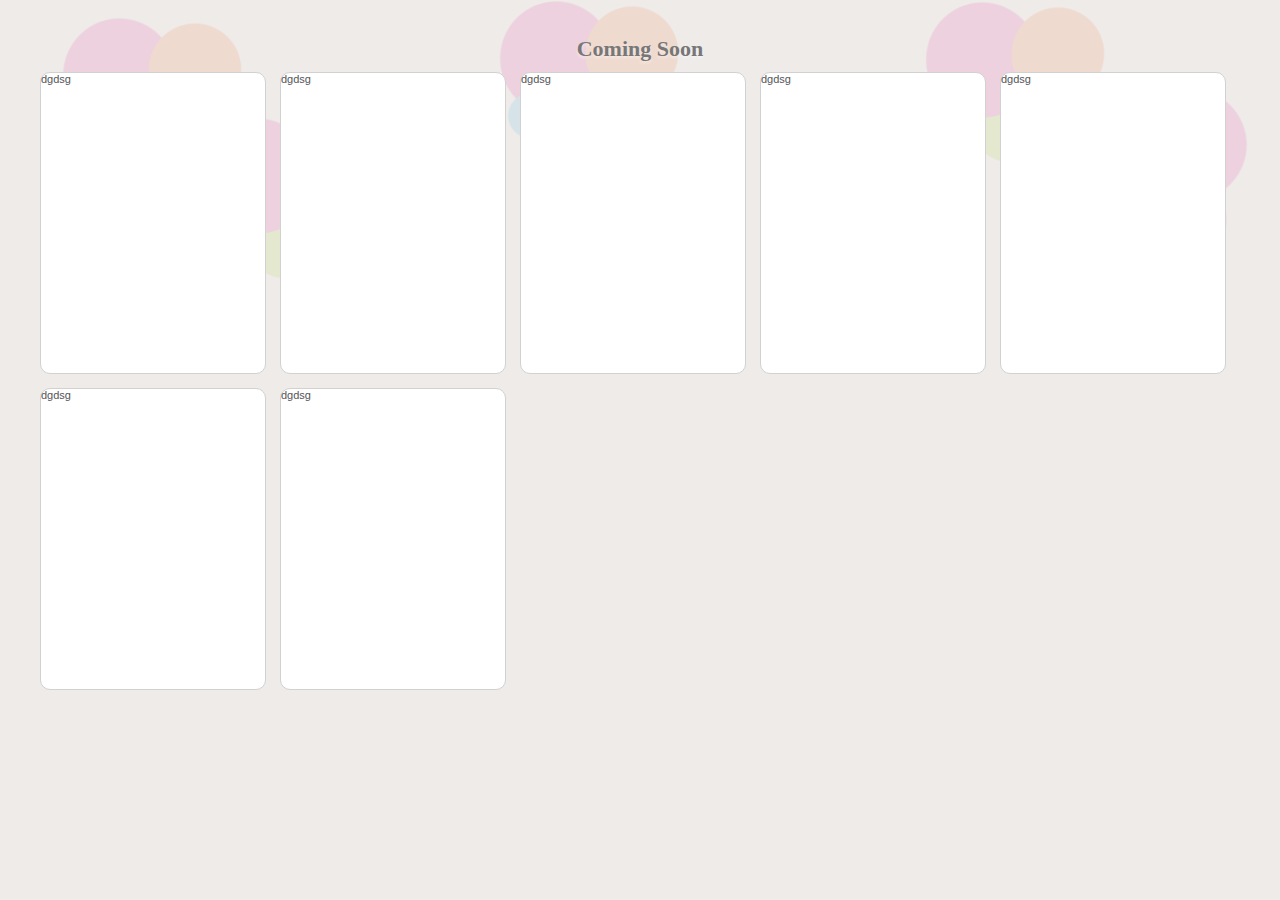
<file: index.html>
<?php
include "header.php";
?>
<!DOCTYPE html PUBLIC "-//W3C//DTD XHTML 1.0 Transitional//EN" "http://www.w3.org/TR/xhtml1/DTD/xhtml1-transitional.dtd">
<html xmlns="http://www.w3.org/1999/xhtml">
<head>
<meta http-equiv="Content-Type" content="text/html; charset=utf-8" />
<title>Untitled Document</title>
<link href="css/starter-template.css" rel="stylesheet">
<link href="css/mediaqueries.css" rel="stylesheet">
<link href="css/menu.css" rel="stylesheet">
<script src="http://ajax.googleapis.com/ajax/libs/jquery/1.9.1/jquery.min.js"></script>
<script src="js/flaunt.js"></script>
</head>

<body>
<!--  <ul class="topicons">
    <li><a href="#"><img src="images/search_all.png" alt="" border="0" /></a></li>
    <li><a href="#"><img src="images/dots.png" alt="" border="0" /></a></li>
    <li><a href="#"><img src="images/retailers.png" alt="" border="0" /></a></li>
    <li><a href="#"><img src="images/shop.png" alt="" border="0" /></a></li>
    <li><a href="#"><img src="images/deals.png" alt="" /></a></li>
  </ul>
<div class="clearfix"></div>-->
  </div>
</div>
<div class="mainbg ">
<div class="container">
<div align="center">
<br />
<br />
  <h2>Coming Soon</h2>
</div>
<div>
<div class="dotwarp">dgdsg</div>
<div class="dotwarp">dgdsg</div>
<div class="dotwarp">dgdsg</div>
<div class="dotwarp">dgdsg</div>
<div class="dotwarp">dgdsg</div>
<div class="dotwarp">dgdsg</div>
<div class="dotwarp">dgdsg</div>
</div>
</div>

</div>

</body>
</html>
</file>
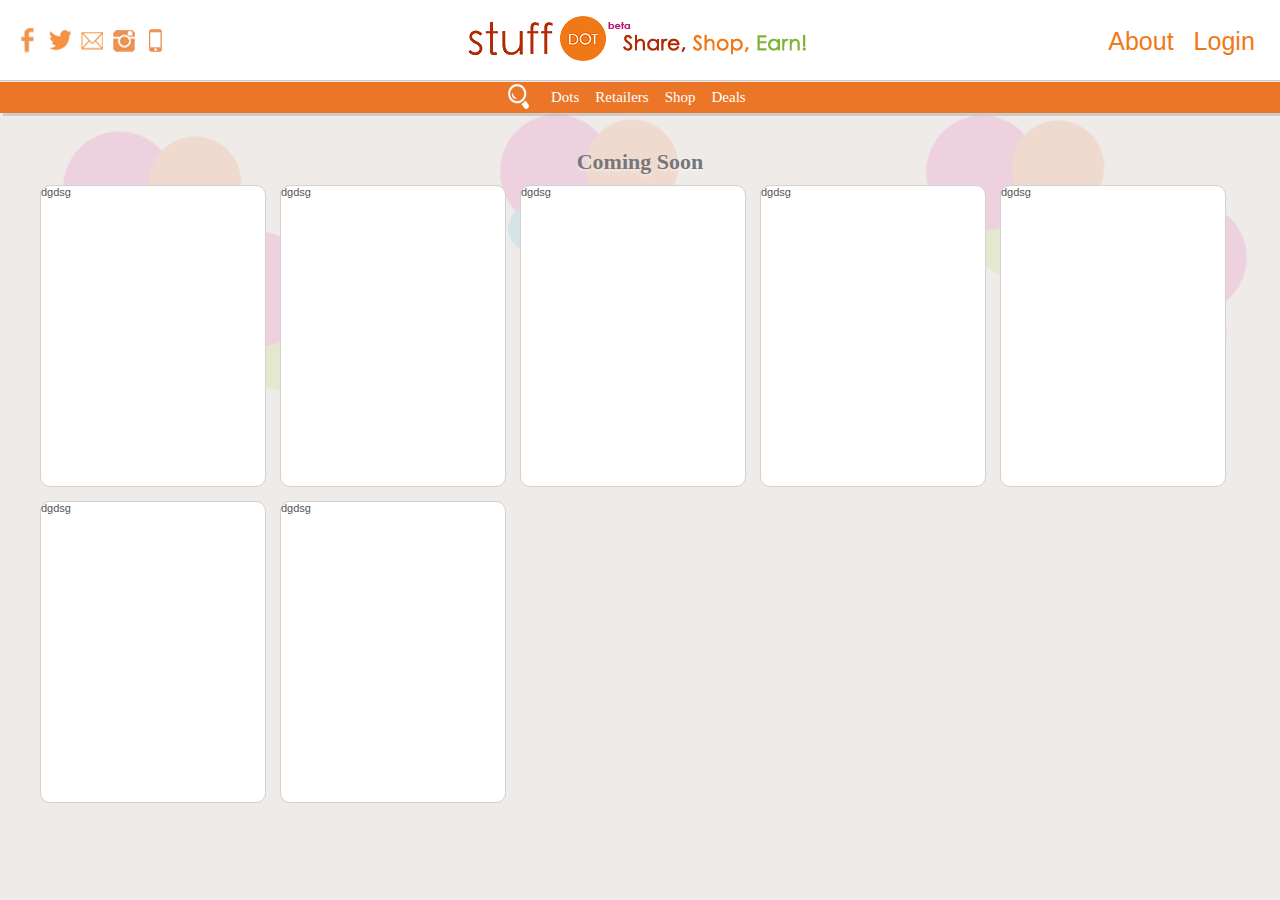
<file: Stuf/index.html>
<!DOCTYPE html PUBLIC "-//W3C//DTD XHTML 1.0 Transitional//EN" "http://www.w3.org/TR/xhtml1/DTD/xhtml1-transitional.dtd">
<html xmlns="http://www.w3.org/1999/xhtml">
<head>
<meta http-equiv="Content-Type" content="text/html; charset=utf-8" />
<title>Untitled Document</title>
<link href="css/starter-template.css" rel="stylesheet">
<link href="css/mediaqueries.css" rel="stylesheet">
<link href="css/menu.css" rel="stylesheet">
<script src="http://ajax.googleapis.com/ajax/libs/jquery/1.9.1/jquery.min.js"></script>
<script src="js/flaunt.js"></script>
</head>

<body>
<div class="topbg">
<div class="top-leftpanel">
  <ul class="topsocialicons">
    <li><a href="#"><img src="images/fbs.png" alt="" border="0" /></a></li>
     <li><a href="#"><img src="images/twiter.png" alt="" /></a></li>
     <li><a href="#"><img src="images/thoughtbubbles.png" alt="" /></a></li>
      <li><a href="#"><img src="images/instagram.png" alt="" /></a></li>
      <li><a href="#"><img src="images/dlink.png" alt="" /></a></li>
  </ul>
  </div>
<div class="top-leftpanel" align="center"><a href="#"><img src="images/Logo.png" alt="" border="0" /></a></div>
<div class="top-leftpanel">
  <ul class="toplinks">
    <li><a href="#">About</a></li>
    <li><a href="#">Login</a></li>
  </ul>
  </div>
<div class="clearfix"></div>
</div>
<div class="menubg">
<div class="menuwarp">
<div class="menuleft"><a href="#"><img src="images/search_all.png" alt="" border="0" /></a></div>
<div >
      <nav class="nav">
        <ul class="nav-list">
        <li class="nav-item"> <a href="#">Dots</a>
            <ul class="nav-submenu">
              <li class="nav-submenu-item"> <a href="?=submenu-1">Submenu item 1</a> </li>
              <li class="nav-submenu-item"> <a href="?=submenu-2">Submenu item 2</a> </li>
              <li class="nav-submenu-item"> <a href="?=submenu-3">Submenu item 3</a> </li>
              <li class="nav-submenu-item"> <a href="?=submenu-4">Submenu item 4</a> </li>
            </ul>
          </li>
          <li class="nav-item"> <a href="?=home">Retailers</a> </li>
          
          <li class="nav-item"> <a href="#">Shop</a> </li>
          <li class="nav-item"> <a href="#">Deals</a> </li>
        </ul>
      </nav>
    </div>
    <div class="clearfix"></div>
<!--  <ul class="topicons">
    <li><a href="#"><img src="images/search_all.png" alt="" border="0" /></a></li>
    <li><a href="#"><img src="images/dots.png" alt="" border="0" /></a></li>
    <li><a href="#"><img src="images/retailers.png" alt="" border="0" /></a></li>
    <li><a href="#"><img src="images/shop.png" alt="" border="0" /></a></li>
    <li><a href="#"><img src="images/deals.png" alt="" /></a></li>
  </ul>
<div class="clearfix"></div>-->
  </div>
</div>
<div class="mainbg ">
<div class="container">
<div align="center">
<br />
<br />
  <h2>Coming Soon</h2>
</div>
<div>
<div class="dotwarp">dgdsg</div>
<div class="dotwarp">dgdsg</div>
<div class="dotwarp">dgdsg</div>
<div class="dotwarp">dgdsg</div>
<div class="dotwarp">dgdsg</div>
<div class="dotwarp">dgdsg</div>
<div class="dotwarp">dgdsg</div>
</div>
</div>

</div>

</body>
</html>
</file>
<file: css/starter-template.css>
@font-face {
    font-family: 'franklin_gothic_demiregular';
    src: url('../fonts/fradm.eot');
    src: url('../fonts/fradm.eot?#iefix') format('embedded-opentype'),
         url('../fonts/fradm.woff2') format('woff2'),
         url('../fonts/fradm.woff') format('woff'),
         url('../fonts/fradm.ttf') format('truetype'),
         url('../fonts/fradm.svg#franklin_gothic_demiregular') format('svg');
    font-weight: normal;
    font-style: normal;

}
@font-face {
    font-family: 'droid_sansregular';
    src: url('../fonts/droidsans-webfont.eot');
    src: url('../fonts/droidsans-webfont.eot?#iefix') format('embedded-opentype'),
         url('../fonts/droidsans-webfont.woff') format('woff'),
         url('../fonts/droidsans-webfont.ttf') format('truetype'),
         url('../fonts/droidsans-webfont.svg#droid_sansregular') format('svg');
    font-weight: normal;
    font-style: normal;

}
body {
	color:#555!important;
	background-color:#EEEBE9;
	margin:0px;
	padding:0px;
	font-family: "Century Gothic";
	
}
h1 {
	color: #777777;
	font-size: 28px;
	font-weight: bold;
	margin-bottom: 0;
	margin-top: 0;
	padding-bottom: 10px;
	text-shadow: 0 2px 3px rgba(255, 255, 255, 0.5);
}
h2 {
	color: #777777;
	font-size: 22px;
	font-weight: bold;
	margin-bottom: 0;
	margin-top: 0;
	padding-bottom: 10px;
	text-shadow: 0 2px 3px rgba(255, 255, 255, 0.5);
}
p {
	color: #777777;
}
td {
	vertical-align: top;
}
hr {
	border-color:#ccc;
}
ul,li{
padding:0px;
margin:0px;}
img{
max-width:100%;}
.topbg{
background-color:#fff;
min-height:80px;
border-bottom:1px solid #cfcaca;
margin-bottom:1px;}
.menubg{
background-color:#eb7627;
min-height:30px;
line-height:30px;
color:#fff;
box-shadow:3px 3px #ccc;}
.clearfix{
clear:both;
height:1px;}
.top-leftpanel{
width:32%;
float:left;
padding:12px 0px 12px 12px;}
.topsocialicons li{
list-style-type:none;
float:left;
width:auto;
padding:0px;
margin:0px;}
ul.topsocialicons{
margin-top:12px;}
.toplinks li{
list-style-type:none;
float:left;
margin-left:10px;
margin-right:10px;
}
.toplinks li a{
color:#f17816;
font-size:25px;
font-family:Arial, Helvetica, sans-serif;
text-decoration:none;
}
ul.toplinks{
float:right;
padding:0px;
margin:0px;
margin-top:15px;}
.mainbg{
background-image:url(../images/sbg.png);
background-repeat:no-repeat;
background-position:top;
min-height:500px;}
.menuwarp{
margin:auto;
width:272px;}
.topicons li{
list-style-type:none;
float:left;
margin-left: 8px;
margin-right: 8px;
height:30px;
}
.menuleft{
float:left;
width:auto;
margin-right:10px;}
.menu-right{
float:left;
width:auto;}
.margintop{
margin-top:60px;}
.container{
width:1200px;
margin:auto;}

.dotwarp{
width: 224px !important;
margin: 0 14px 14px 0;
font-size: 11px;
text-align: left;
font-family: "Century Gothic",arial,sans-serif;
background-color: #FFF;
float: left;
border-radius: 10px;
border: 1px solid #d1d1d1;
min-height:300px;
}
</file>
<file: css/mediaqueries.css>
@media screen and (max-width:480px) {
.top-leftpanel{
width:90%;
float:none;
padding:12px 0px 0px 12px;
margin:auto;}
ul.topsocialicons{
margin-top:0px;}
ul.toplinks {
float: left;
padding: 0px;
margin: 0px;
margin-bottom:15px;
}
.menuwarp{
margin:auto;
width:100%;}
.menuleft {
float: left;
width: auto;
margin-right: 10px;
position: absolute;
z-index:999;
}
.container{
width:90%;
margin:auto;}
.dotwarp{
width: 100% !important;
margin: 0 14px 14px 0;
font-size: 11px;
text-align: left;
font-family: "Century Gothic",arial,sans-serif;
background-color: #FFF;
float: left;
border-radius: 10px;
border: 1px solid #d1d1d1;
min-height:300px;
}
}
 @media (min-width:650px) {

  

}
 @media (min-width: 992px) {

}




















.carousel .item.slide2 {
	height: 90px;
	background-color: #fff;
	
}
/* Ocean Carousel */
#oceanCarousel {
position: relative;
width: 100%;
margin-top: 0px;
margin-bottom: 0px;
margin-left: 0;
margin-right: 0;
}

#oceanCarousel .item  a {
  float: left;
  display: inline-block;
  width: auto;
  height:auto;
  text-decoration: none;
}

/* Musicians Carousel */
#musiciansCarousel {
  position: relative;
  width: 100%;
}

#musiciansCarousel .item a {
  float: left;
  display: inline-block;
  width:100%;
  height: 100px;
  text-decoration: none;

}

.carousel-control.left2 {

left: 0;

height: 20px;
width: 20px;
color: #999;
font-size: 37px;
top:15px;

}
.carousel-control.right2 {
right: 0;
left: auto;

height: 20px;
width: 20px;
color: #999;
font-size: 37px;
top:15px;
}

/* added by Lionel */

.borderRadius {
	border-radius:4px;
}
.navbar-static-top {
	border:none;
}

.panel {
    background-color: #FFFFFF;  
    border-radius: 4px;
    margin-bottom: 20px;
	padding:10px;
}
.active.item.slide2 {
    background-color: #FFFFFF;
    background-image: none;
	
}
.carousel-caption p {
    font-size: 15px;
    line-height: 1.4;
    margin-bottom: 20px;
}
h1, .h1 {
    font-size: 40px;
}
h2 {
	color: #777777;
    font-size: 22px;
    font-weight: bold;
    margin-bottom: 0;
    margin-top: 0;
    padding-bottom: 10px;
    text-shadow: 0 2px 3px rgba(255, 255, 255, 0.5);
	}
hr{	
	border-color: #bbb -moz-use-text-color -moz-use-text-color;
}
.headingIndent {
    font-weight: bold;
    margin-bottom: 0;
    margin-top: 0;
    padding-bottom: 10px;
    text-shadow: 0 2px 3px rgba(0, 0, 0, 0.5);
}
.innerpagewarp {
	background-image: url("../images/sliderTop.jpg");
    background-position: center center;
    background-size: cover;
}
.modal-body {
	background-color:#F5F5F5;
}
.modal-footer {
	margin-top: 0px;
}
.container.marketing {
	margin-top:25px;
}
.control-label {
    font-size: 14px;
    font-weight: normal;
}






@media (min-width: 768px) {
	

.bodyContent {
	margin-left: 50px;
}


.infosections {
    float: left;
    min-width: 355px;
    width: 31%;
}
	.form-control.radiusBorder.spcDown{
		margin-bottom:10px;
	}
.pull-right-big {
	float: right;
	margin-top:0px;
	background-color:#ffffff!important;
}
.navbar-nav {
	text-align: center;
}
.collapseTable th, .collapseTable td {
	display: table-cell;
}
.fullWidth{
	width:60%;
}
.pageInfo1 {
    float: left;
    width: 25%;
}

.pageInfo2 {
    float: left;
    width: 50%;
}

}
@media screen and (max-width: 650px) {
.navbar-inverse .navbar-nav > li > a {
color: #fff;
font-size: 12px;
}
.navbar-inverse .navbar-nav > li > a:hover {
color: #fff;
font-size: 12px;
}



.slidebigtext {
color: #fff;
font-size: 18px;
font-weight: bold;
}
.lead-block-bg {
background: url(../images/wave-high.png) repeat-x #f9f9f9;
padding: 15px!important;
}
.span3 {
float: left;
width: 100%!important;
margin: 0px 0px 15px 0px!important;
position: relative;
}
.footer2panel {
padding: 40px 15px 15px 15px!important;
}
.footerleft {
float: left;
width: 100%!important;
color: #929292;
}
.footerright {
float: left;
width: 100%!important;
margin-bottom: 15px;
}
.flarabg {
height: 220px!important;
}
.sliderleftdiv {
float: left;
width: 40%;
margin-top: 12%;
color: #fff;
padding-left: 20px!important;
}
.carousel-indicators {
position: absolute;
bottom: 10px;
left: 14%!important;
z-index: 15;
width: 60%;
padding-left: 0;
margin-left: -30%;
text-align: center;
list-style: none;
}
.span3 img{
	width:100%!important;}
		.navbar-inverse .navbar-nav > li > a:hover,
.navbar-inverse .navbar-nav > li > a:focus {
  color: #fff!important;
  background-image:none!important;
  background-repeat:no-repeat;
  background-position:bottom center;
  background-color:transparent;
  border-bottom:3px solid #981c17;

}
.sliderrightdiv img{
	width:100%;
	height:100%!important;}	
	.icondiv {
width: 96%;
margin-left: 2%;
margin-right: 2%;
float: left;
margin-bottom:1%;
}
.mobilehide{
display:none;}
.bansmalltext {
color: #000;
font-size: 12px;
}
.buttoncolorred{
display:none;}
.navbar-brand {
float: left;
padding: 0;
font-size: 18px;
line-height: 20px;
width:70%;
}
.smalldiv {
width: 140px;
height: 93px;
border: 1px solid #ddd;
float: left;
margin-right: 10px;
margin-bottom: 10px;
}
.navbar {
background-color: #fff;
background-repeat: repeat-x;
position: inherit;
box-shadow: 1px 1px 1px #ccc;
}
body {
	color:#555!important;
	background-color:#fff;
	padding-top:0px;
}
}
@media screen and (max-width: 480px) {
body {
	color:#555!important;
	background-color:#fff;
	padding-top:0px;
}
.navbar {
background-color: #fff;
background-repeat: repeat-x;
position: inherit;
box-shadow: 1px 1px 1px #ccc;
}
.smalldiv {
width: 140px;
height: 93px;
border: 1px solid #ddd;
float: left;
margin-right: 10px;
margin-bottom: 10px;
}
.navbar-brand {
float: left;
padding: 0;
font-size: 18px;
line-height: 20px;
width:70%;
}
.buttoncolorred{
display:none;}
.bansmalltext {
color: #000;
font-size: 12px;
}
.mobilehide{
display:none;}
.icondiv {
width: 96%;
margin-left: 2%;
margin-right: 2%;
float: left;
margin-bottom:1%;
}
.navbar-inverse .navbar-nav > li > a {
color: #fff;
font-size: 12px;
}
.navbar-inverse .navbar-nav > li > a:hover {
color: #fff;
font-size: 12px;
}



.slidebigtext {
color: #fff;
font-size: 18px!important;
font-weight: bold;
}
.lead-block-bg {
background: url(../images/wave-high.png) repeat-x #f9f9f9;
padding: 15px!important;
}
.span3 {
float: left;
width: 100%!important;
margin: 0px 0px 15px 0px!important;
position: relative;
}
.footer2panel {
padding: 40px 15px 15px 15px!important;
}
.footerleft {
float: left;
width: 100%!important;
color: #929292;
}
.footerright {
float: left;
width: 100%!important;
margin-bottom: 15px;
}
.flarabg {
height: 220px!important;
}
.sliderleftdiv {
float: left;
width: 40%;
margin-top: 12%;
color: #fff;
padding-left: 20px!important;
}
.carousel-indicators {
position: absolute;
bottom: 10px;
left: 14%!important;
z-index: 15;
width: 60%;
padding-left: 0;
margin-left: -30%;
text-align: center;
list-style: none;
}
.span3 img{
	width:100%!important;}
		.navbar-inverse .navbar-nav > li > a:hover,
.navbar-inverse .navbar-nav > li > a:focus {
  color: #fff!important;
  background-image:none!important;
  background-repeat:no-repeat;
  background-position:bottom center;
  background-color:transparent;
  border-bottom:3px solid #981c17;

}
.sliderrightdiv img{
	width:100%;
	height:100%!important;}
}
</file>
<file: css/menu.css>
/*
	Todd Motto Labs
	URL: www.toddmotto.com
*/





/*------------------------------------*\
    Flaunt JS Navigation
\*------------------------------------*/
.nav ul li {
	list-style:none;
}
.nav {
	position:relative;
	display:inline-block;
	font-size:16px;
	font-weight:900;
}
.nav-list {
	text-align:left;
}
.nav-item {
	float:left;
 *display:inline;
	zoom:1;
	position:relative;
	
}
.nav-item a {
	display:block;
	padding:0px 8px 0px 8px;
	color:#fff;
	font-size:15px;
	text-decoration:none;
	font-family:"Century Gothic";
	font-weight:normal;
}
.nav-item > a:hover {
	background:#c85a10;
	text-decoration:none;
	color:#FFFFFF;
}
.nav-item:hover .nav-submenu {
	display:block;
	text-decoration:none;
}
/* Navigation submenu */
.nav-submenu {
	display:none;
	position:absolute;
	left:0;
	width:180px;
	z-index:999;
}
.nav-submenu-item a {
	background:#c85a10;
	border-bottom:1px solid #d96d24;
	display:block;
	padding:0px;
	padding-left:10px;
	color:#FFFFFF;
	font-size:13px;
}
.nav-submenu-item a:hover {
	background:#b02a06;
	text-decoration:none;
	color:#FFFFFF;
}
/* Mobile navigation */
.nav-mobile {
	display:none; /* Hide from browsers that don't support media queries */
	cursor:pointer;
	position:absolute;
	top:0;
	right:0;
	background-image: url(../images/nav.jpg);
	background-repeat:no-repeat;
	height: 29px;
	width: 31px;
}
/* Mobile navigation, clickable area for revealing <ul> */
.nav-click {
	position:absolute;
	top:0;
	right:0;
	display:none;
	border-left:1px solid #fff;
	height:40px;
	width:50px;
	cursor:pointer;
}
.nav-click i {
	display:block;
	height:48px;
	width:48px;
	background:url(../images/drop.svg) no-repeat center center;
	background-size:20px;
}
.nav-click:hover {
	background-color:#c85a10;
}
.nav-rotate {
	-webkit-transform:rotate(180deg);
	-moz-transform:rotate(180deg);
	-ms-transform:rotate(180deg);
	-o-transform:rotate(180deg);
	transform:rotate(180deg);
}

/*------------------------------------*\
    Media Queries
\*------------------------------------*/

@media only screen and (min-width: 320px) and (max-width: 968px) {
 .nav-mobile {
 display:block;
}
 .nav {
 width:100%;
 padding:29px 0 0;
}
 .nav-list {
 display:none;
 background-color: #c85a10;
}
 .nav-item {
 width:100%;
 float:none;
}
 .nav-item > a {
 padding:5px;
 border-bottom:1px solid #fff;
 color:#FFFFFF;
}
 .nav-click {
 display:block;
}
 .nav-mobile-open {
 border-radius:5px 5px 0 0;
 -webkit-border-radius:5px 5px 0 0;
 -moz-border-radius:5px 5px 0 0;
}
 .nav-item:hover .nav-submenu {
 display:none;
}
 .nav-submenu {
 position:static;
 width:100%;
}
}
</file>
<file: Stuf/css/starter-template.css>
@font-face {
    font-family: 'franklin_gothic_demiregular';
    src: url('../fonts/fradm.eot');
    src: url('../fonts/fradm.eot?#iefix') format('embedded-opentype'),
         url('../fonts/fradm.woff2') format('woff2'),
         url('../fonts/fradm.woff') format('woff'),
         url('../fonts/fradm.ttf') format('truetype'),
         url('../fonts/fradm.svg#franklin_gothic_demiregular') format('svg');
    font-weight: normal;
    font-style: normal;

}
@font-face {
    font-family: 'droid_sansregular';
    src: url('../fonts/droidsans-webfont.eot');
    src: url('../fonts/droidsans-webfont.eot?#iefix') format('embedded-opentype'),
         url('../fonts/droidsans-webfont.woff') format('woff'),
         url('../fonts/droidsans-webfont.ttf') format('truetype'),
         url('../fonts/droidsans-webfont.svg#droid_sansregular') format('svg');
    font-weight: normal;
    font-style: normal;

}
body {
	color:#555!important;
	background-color:#EEEBE9;
	margin:0px;
	padding:0px;
	font-family: "Century Gothic";
	
}
h1 {
	color: #777777;
	font-size: 28px;
	font-weight: bold;
	margin-bottom: 0;
	margin-top: 0;
	padding-bottom: 10px;
	text-shadow: 0 2px 3px rgba(255, 255, 255, 0.5);
}
h2 {
	color: #777777;
	font-size: 22px;
	font-weight: bold;
	margin-bottom: 0;
	margin-top: 0;
	padding-bottom: 10px;
	text-shadow: 0 2px 3px rgba(255, 255, 255, 0.5);
}
p {
	color: #777777;
}
td {
	vertical-align: top;
}
hr {
	border-color:#ccc;
}
ul,li{
padding:0px;
margin:0px;}
img{
max-width:100%;}
.topbg{
background-color:#fff;
min-height:80px;
border-bottom:1px solid #cfcaca;
margin-bottom:1px;}
.menubg{
background-color:#eb7627;
min-height:30px;
line-height:30px;
color:#fff;
box-shadow:3px 3px #ccc;}
.clearfix{
clear:both;
height:1px;}
.top-leftpanel{
width:32%;
float:left;
padding:12px 0px 12px 12px;}
.topsocialicons li{
list-style-type:none;
float:left;
width:auto;
padding:0px;
margin:0px;}
ul.topsocialicons{
margin-top:12px;}
.toplinks li{
list-style-type:none;
float:left;
margin-left:10px;
margin-right:10px;
}
.toplinks li a{
color:#f17816;
font-size:25px;
font-family:Arial, Helvetica, sans-serif;
text-decoration:none;
}
ul.toplinks{
float:right;
padding:0px;
margin:0px;
margin-top:15px;}
.mainbg{
background-image:url(../images/sbg.png);
background-repeat:no-repeat;
background-position:top;
min-height:500px;}
.menuwarp{
margin:auto;
width:272px;}
.topicons li{
list-style-type:none;
float:left;
margin-left: 8px;
margin-right: 8px;
height:30px;
}
.menuleft{
float:left;
width:auto;
margin-right:10px;}
.menu-right{
float:left;
width:auto;}
.margintop{
margin-top:60px;}
.container{
width:1200px;
margin:auto;}

.dotwarp{
width: 224px !important;
margin: 0 14px 14px 0;
font-size: 11px;
text-align: left;
font-family: "Century Gothic",arial,sans-serif;
background-color: #FFF;
float: left;
border-radius: 10px;
border: 1px solid #d1d1d1;
min-height:300px;
}
</file>
<file: Stuf/css/mediaqueries.css>
@media screen and (max-width:480px) {
.top-leftpanel{
width:90%;
float:none;
padding:12px 0px 0px 12px;
margin:auto;}
ul.topsocialicons{
margin-top:0px;}
ul.toplinks {
float: left;
padding: 0px;
margin: 0px;
margin-bottom:15px;
}
.menuwarp{
margin:auto;
width:100%;}
.menuleft {
float: left;
width: auto;
margin-right: 10px;
position: absolute;
z-index:999;
}
.container{
width:90%;
margin:auto;}
.dotwarp{
width: 100% !important;
margin: 0 14px 14px 0;
font-size: 11px;
text-align: left;
font-family: "Century Gothic",arial,sans-serif;
background-color: #FFF;
float: left;
border-radius: 10px;
border: 1px solid #d1d1d1;
min-height:300px;
}
}
 @media (min-width:650px) {

  

}
 @media (min-width: 992px) {

}




















.carousel .item.slide2 {
	height: 90px;
	background-color: #fff;
	
}
/* Ocean Carousel */
#oceanCarousel {
position: relative;
width: 100%;
margin-top: 0px;
margin-bottom: 0px;
margin-left: 0;
margin-right: 0;
}

#oceanCarousel .item  a {
  float: left;
  display: inline-block;
  width: auto;
  height:auto;
  text-decoration: none;
}

/* Musicians Carousel */
#musiciansCarousel {
  position: relative;
  width: 100%;
}

#musiciansCarousel .item a {
  float: left;
  display: inline-block;
  width:100%;
  height: 100px;
  text-decoration: none;

}

.carousel-control.left2 {

left: 0;

height: 20px;
width: 20px;
color: #999;
font-size: 37px;
top:15px;

}
.carousel-control.right2 {
right: 0;
left: auto;

height: 20px;
width: 20px;
color: #999;
font-size: 37px;
top:15px;
}

/* added by Lionel */

.borderRadius {
	border-radius:4px;
}
.navbar-static-top {
	border:none;
}

.panel {
    background-color: #FFFFFF;  
    border-radius: 4px;
    margin-bottom: 20px;
	padding:10px;
}
.active.item.slide2 {
    background-color: #FFFFFF;
    background-image: none;
	
}
.carousel-caption p {
    font-size: 15px;
    line-height: 1.4;
    margin-bottom: 20px;
}
h1, .h1 {
    font-size: 40px;
}
h2 {
	color: #777777;
    font-size: 22px;
    font-weight: bold;
    margin-bottom: 0;
    margin-top: 0;
    padding-bottom: 10px;
    text-shadow: 0 2px 3px rgba(255, 255, 255, 0.5);
	}
hr{	
	border-color: #bbb -moz-use-text-color -moz-use-text-color;
}
.headingIndent {
    font-weight: bold;
    margin-bottom: 0;
    margin-top: 0;
    padding-bottom: 10px;
    text-shadow: 0 2px 3px rgba(0, 0, 0, 0.5);
}
.innerpagewarp {
	background-image: url("../images/sliderTop.jpg");
    background-position: center center;
    background-size: cover;
}
.modal-body {
	background-color:#F5F5F5;
}
.modal-footer {
	margin-top: 0px;
}
.container.marketing {
	margin-top:25px;
}
.control-label {
    font-size: 14px;
    font-weight: normal;
}






@media (min-width: 768px) {
	

.bodyContent {
	margin-left: 50px;
}


.infosections {
    float: left;
    min-width: 355px;
    width: 31%;
}
	.form-control.radiusBorder.spcDown{
		margin-bottom:10px;
	}
.pull-right-big {
	float: right;
	margin-top:0px;
	background-color:#ffffff!important;
}
.navbar-nav {
	text-align: center;
}
.collapseTable th, .collapseTable td {
	display: table-cell;
}
.fullWidth{
	width:60%;
}
.pageInfo1 {
    float: left;
    width: 25%;
}

.pageInfo2 {
    float: left;
    width: 50%;
}

}
@media screen and (max-width: 650px) {
.navbar-inverse .navbar-nav > li > a {
color: #fff;
font-size: 12px;
}
.navbar-inverse .navbar-nav > li > a:hover {
color: #fff;
font-size: 12px;
}



.slidebigtext {
color: #fff;
font-size: 18px;
font-weight: bold;
}
.lead-block-bg {
background: url(../images/wave-high.png) repeat-x #f9f9f9;
padding: 15px!important;
}
.span3 {
float: left;
width: 100%!important;
margin: 0px 0px 15px 0px!important;
position: relative;
}
.footer2panel {
padding: 40px 15px 15px 15px!important;
}
.footerleft {
float: left;
width: 100%!important;
color: #929292;
}
.footerright {
float: left;
width: 100%!important;
margin-bottom: 15px;
}
.flarabg {
height: 220px!important;
}
.sliderleftdiv {
float: left;
width: 40%;
margin-top: 12%;
color: #fff;
padding-left: 20px!important;
}
.carousel-indicators {
position: absolute;
bottom: 10px;
left: 14%!important;
z-index: 15;
width: 60%;
padding-left: 0;
margin-left: -30%;
text-align: center;
list-style: none;
}
.span3 img{
	width:100%!important;}
		.navbar-inverse .navbar-nav > li > a:hover,
.navbar-inverse .navbar-nav > li > a:focus {
  color: #fff!important;
  background-image:none!important;
  background-repeat:no-repeat;
  background-position:bottom center;
  background-color:transparent;
  border-bottom:3px solid #981c17;

}
.sliderrightdiv img{
	width:100%;
	height:100%!important;}	
	.icondiv {
width: 96%;
margin-left: 2%;
margin-right: 2%;
float: left;
margin-bottom:1%;
}
.mobilehide{
display:none;}
.bansmalltext {
color: #000;
font-size: 12px;
}
.buttoncolorred{
display:none;}
.navbar-brand {
float: left;
padding: 0;
font-size: 18px;
line-height: 20px;
width:70%;
}
.smalldiv {
width: 140px;
height: 93px;
border: 1px solid #ddd;
float: left;
margin-right: 10px;
margin-bottom: 10px;
}
.navbar {
background-color: #fff;
background-repeat: repeat-x;
position: inherit;
box-shadow: 1px 1px 1px #ccc;
}
body {
	color:#555!important;
	background-color:#fff;
	padding-top:0px;
}
}
@media screen and (max-width: 480px) {
body {
	color:#555!important;
	background-color:#fff;
	padding-top:0px;
}
.navbar {
background-color: #fff;
background-repeat: repeat-x;
position: inherit;
box-shadow: 1px 1px 1px #ccc;
}
.smalldiv {
width: 140px;
height: 93px;
border: 1px solid #ddd;
float: left;
margin-right: 10px;
margin-bottom: 10px;
}
.navbar-brand {
float: left;
padding: 0;
font-size: 18px;
line-height: 20px;
width:70%;
}
.buttoncolorred{
display:none;}
.bansmalltext {
color: #000;
font-size: 12px;
}
.mobilehide{
display:none;}
.icondiv {
width: 96%;
margin-left: 2%;
margin-right: 2%;
float: left;
margin-bottom:1%;
}
.navbar-inverse .navbar-nav > li > a {
color: #fff;
font-size: 12px;
}
.navbar-inverse .navbar-nav > li > a:hover {
color: #fff;
font-size: 12px;
}



.slidebigtext {
color: #fff;
font-size: 18px!important;
font-weight: bold;
}
.lead-block-bg {
background: url(../images/wave-high.png) repeat-x #f9f9f9;
padding: 15px!important;
}
.span3 {
float: left;
width: 100%!important;
margin: 0px 0px 15px 0px!important;
position: relative;
}
.footer2panel {
padding: 40px 15px 15px 15px!important;
}
.footerleft {
float: left;
width: 100%!important;
color: #929292;
}
.footerright {
float: left;
width: 100%!important;
margin-bottom: 15px;
}
.flarabg {
height: 220px!important;
}
.sliderleftdiv {
float: left;
width: 40%;
margin-top: 12%;
color: #fff;
padding-left: 20px!important;
}
.carousel-indicators {
position: absolute;
bottom: 10px;
left: 14%!important;
z-index: 15;
width: 60%;
padding-left: 0;
margin-left: -30%;
text-align: center;
list-style: none;
}
.span3 img{
	width:100%!important;}
		.navbar-inverse .navbar-nav > li > a:hover,
.navbar-inverse .navbar-nav > li > a:focus {
  color: #fff!important;
  background-image:none!important;
  background-repeat:no-repeat;
  background-position:bottom center;
  background-color:transparent;
  border-bottom:3px solid #981c17;

}
.sliderrightdiv img{
	width:100%;
	height:100%!important;}
}
</file>
<file: Stuf/css/menu.css>
/*
	Todd Motto Labs
	URL: www.toddmotto.com
*/





/*------------------------------------*\
    Flaunt JS Navigation
\*------------------------------------*/
.nav ul li {
	list-style:none;
}
.nav {
	position:relative;
	display:inline-block;
	font-size:16px;
	font-weight:900;
}
.nav-list {
	text-align:left;
}
.nav-item {
	float:left;
 *display:inline;
	zoom:1;
	position:relative;
	
}
.nav-item a {
	display:block;
	padding:0px 8px 0px 8px;
	color:#fff;
	font-size:15px;
	text-decoration:none;
	font-family:"Century Gothic";
	font-weight:normal;
}
.nav-item > a:hover {
	background:#c85a10;
	text-decoration:none;
	color:#FFFFFF;
}
.nav-item:hover .nav-submenu {
	display:block;
	text-decoration:none;
}
/* Navigation submenu */
.nav-submenu {
	display:none;
	position:absolute;
	left:0;
	width:180px;
	z-index:999;
}
.nav-submenu-item a {
	background:#c85a10;
	border-bottom:1px solid #d96d24;
	display:block;
	padding:0px;
	padding-left:10px;
	color:#FFFFFF;
	font-size:13px;
}
.nav-submenu-item a:hover {
	background:#b02a06;
	text-decoration:none;
	color:#FFFFFF;
}
/* Mobile navigation */
.nav-mobile {
	display:none; /* Hide from browsers that don't support media queries */
	cursor:pointer;
	position:absolute;
	top:0;
	right:0;
	background-image: url(../images/nav.jpg);
	background-repeat:no-repeat;
	height: 29px;
	width: 31px;
}
/* Mobile navigation, clickable area for revealing <ul> */
.nav-click {
	position:absolute;
	top:0;
	right:0;
	display:none;
	border-left:1px solid #fff;
	height:40px;
	width:50px;
	cursor:pointer;
}
.nav-click i {
	display:block;
	height:48px;
	width:48px;
	background:url(../images/drop.svg) no-repeat center center;
	background-size:20px;
}
.nav-click:hover {
	background-color:#c85a10;
}
.nav-rotate {
	-webkit-transform:rotate(180deg);
	-moz-transform:rotate(180deg);
	-ms-transform:rotate(180deg);
	-o-transform:rotate(180deg);
	transform:rotate(180deg);
}

/*------------------------------------*\
    Media Queries
\*------------------------------------*/

@media only screen and (min-width: 320px) and (max-width: 968px) {
 .nav-mobile {
 display:block;
}
 .nav {
 width:100%;
 padding:29px 0 0;
}
 .nav-list {
 display:none;
 background-color: #c85a10;
}
 .nav-item {
 width:100%;
 float:none;
}
 .nav-item > a {
 padding:5px;
 border-bottom:1px solid #fff;
 color:#FFFFFF;
}
 .nav-click {
 display:block;
}
 .nav-mobile-open {
 border-radius:5px 5px 0 0;
 -webkit-border-radius:5px 5px 0 0;
 -moz-border-radius:5px 5px 0 0;
}
 .nav-item:hover .nav-submenu {
 display:none;
}
 .nav-submenu {
 position:static;
 width:100%;
}
}
</file>
